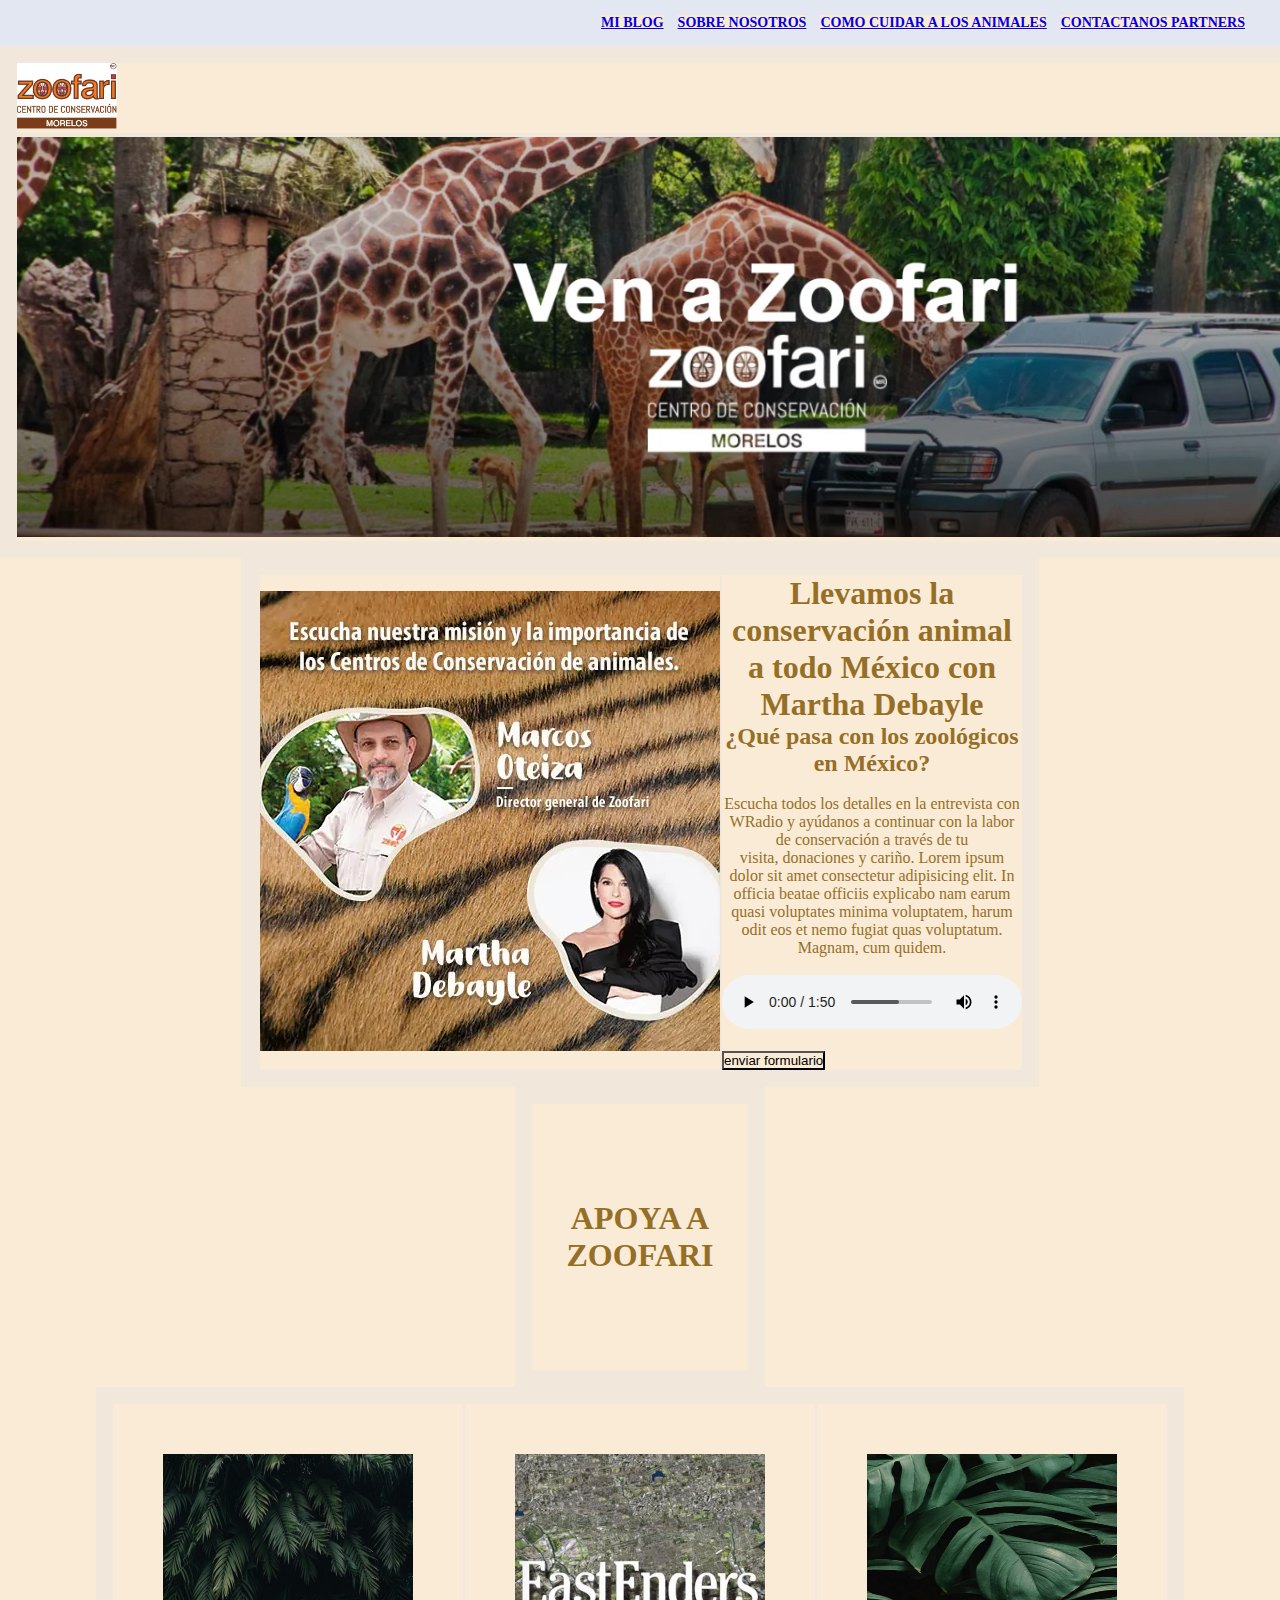
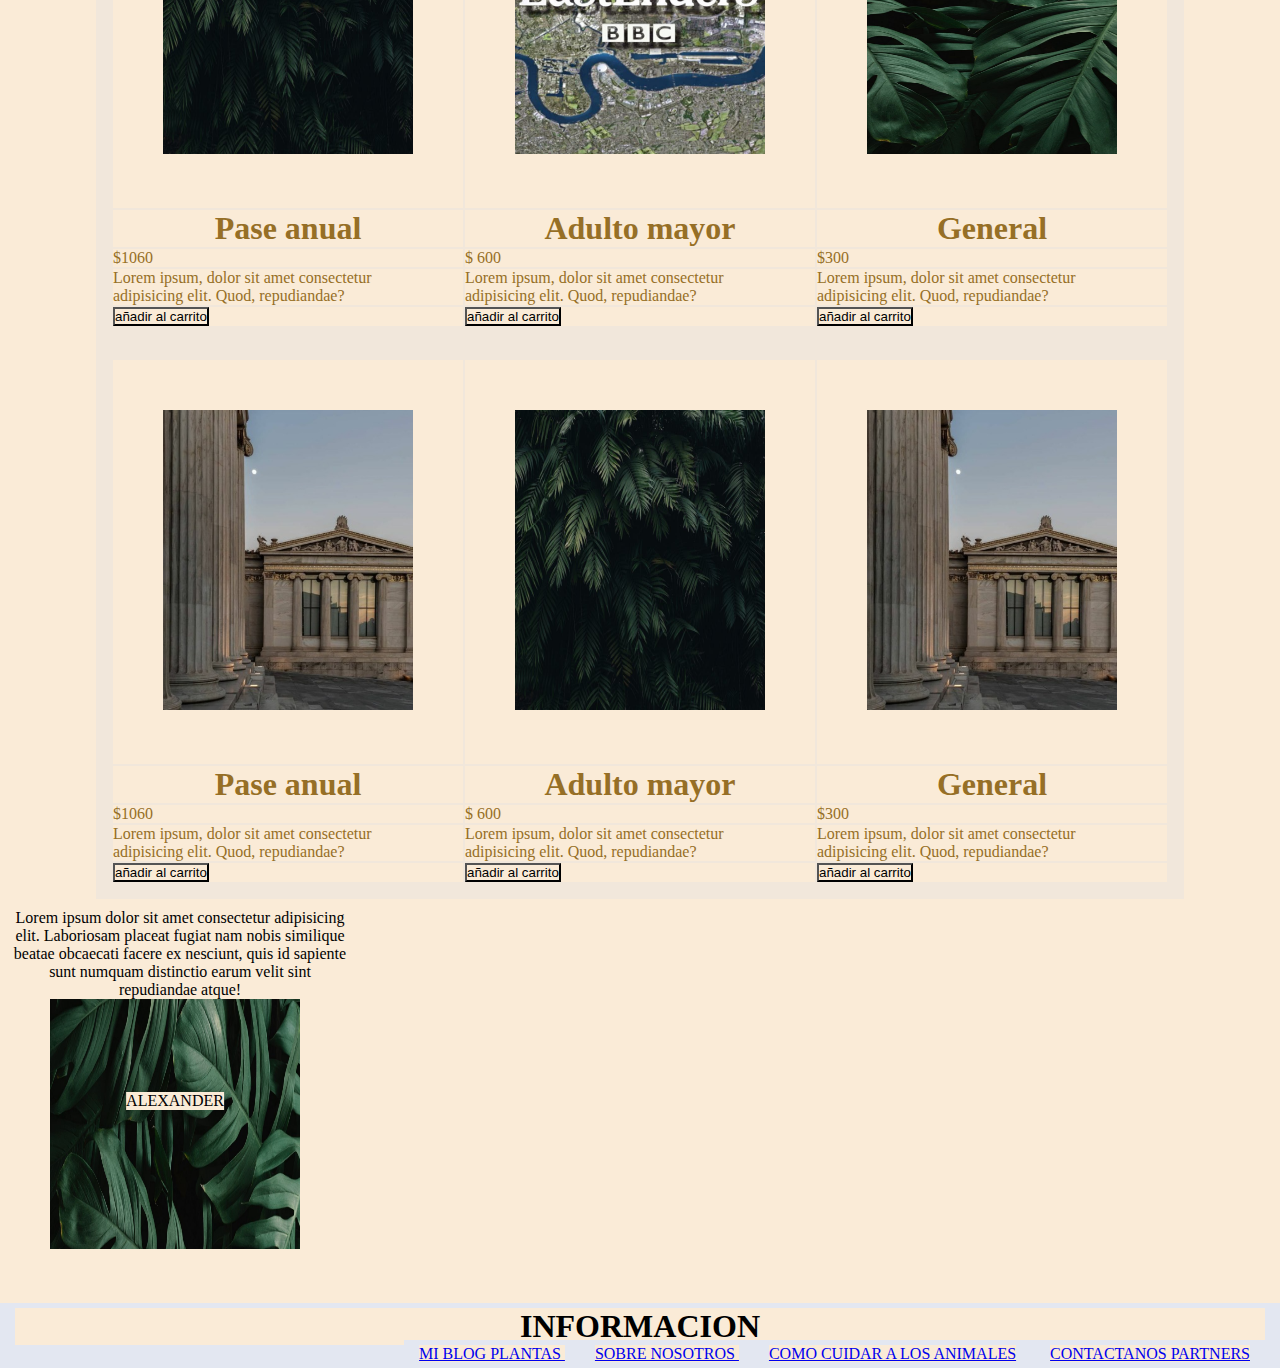
<file: index.html>
<!DOCTYPE html>
<html lang="en">
<head>
   <link rel="icon" href="/media/logo2.ico">
   <meta charset="UTF-8">
   <meta http-equiv="X-UA-Compatible" content="IE=edge">
   <meta name="viewport" content="width=, initial-scale=1.0">
   <link rel="stylesheet" href="centrado.css">
   <title>ZOO</title>
</head>


<body>

    <table>

         <tr class="logo">
            <th>  <img src="zoo4.jpg" alt="" width="100px"> </th>
         </tr>

         <tr> 
            <nav>
                <ul>
                   <li> <a href="FAZT-1.html" target="_blank">MI BLOG</a></li>
                   <li> <a href="formulario.html" target="_blank"> SOBRE NOSOTROS </a> </li>
                   <li> <a href="page2.html" target="_blank"> COMO CUIDAR A LOS ANIMALES</a></li>
                   <li> <a href="page3.html" target="_blank"> CONTACTANOS PARTNERS</a></li>
               </ul>

            </nav>
          </tr>

         <tr>
             <td><img src="zoo3.jpeg" alt="" width="1500px" height="400px"></td>
         </tr>
    </table>


    <table>
       <tr>
          <th>
                  <td class="left">
                     <img src="zoo2.jpg" alt=""> 
                    
                  </td>

                  <td>
                     <h1> Llevamos la conservación animal a todo México con Martha Debayle</h1>
                     <h2>¿Qué pasa con los zoológicos en México?</h2> <br>
                     <p>Escucha todos los detalles en la entrevista con WRadio y ayúdanos a continuar con la labor de conservación a través de tu <br>visita, donaciones y cariño. Lorem ipsum dolor sit amet consectetur adipisicing elit. In officia beatae officiis explicabo nam earum quasi voluptates minima voluptatem, harum odit eos et nemo fugiat quas voluptatum. Magnam, cum quidem.</p> 
                     <br>
                     
                     <audio class="audio" src="Breathing Piano - Purple Clouds [Thematic].mp3" controls=""></audio> <br><br>
                     <input type="submit" value="enviar formulario" placeholder="enviar formulario"> 

                
          </th>
       </tr>
    </table>

    <table>
      <tr>
         <td>
           <h1 class="titulo2">APOYA A ZOOFARI</h1>
         </td>
       </tr>
    </table>

    <div>
      <table>
         <tr>
            <th><img  src="flores.jpg" alt=""></th>
            <th><img src="Eastender.jpg" alt=""></th>
            <th><img src="plant.jpg" alt=""></th>
         </tr>

         <tr>
            <td><h1>Pase anual</h1></td>
            <td> <h1>Adulto mayor</h1></td>
            <td> <h1> General</h1></td>
         </tr>

         <tr>
            <td>$1060</td>
            <td>$ 600</td>
            <td>$300</td>
         </tr>

         <tr>
            <td>Lorem ipsum, dolor sit amet consectetur <br>
               adipisicing elit. Quod, repudiandae?</td>

             <td>Lorem ipsum, dolor sit amet consectetur <br>
                  adipisicing elit. Quod, repudiandae?</td>

             <td>Lorem ipsum, dolor sit amet consectetur <br>
                     adipisicing elit. Quod, repudiandae?</td>  
         </tr>

         <tr>
            <td> <input type="submit" value="añadir al carrito"></td>
            <td> <input type="submit" value="añadir al carrito"></td>
            <td> <input type="submit" value="añadir al carrito"></td>
         </tr>
      </table>
    </div>

    <div class="divst">
      <table>
         <tr class="Dimg">
            <th><img src="still.png" alt=""></th>
            <th><img src="flores.jpg" alt=""></th>
            <th><img src="still.png" alt=""></th>
         </tr>
         
         <tr>
            <td><h1>Pase anual</h1></td>
            <td> <h1>Adulto mayor</h1></td>
            <td> <h1> General</h1></td>
         </tr>

         <tr>
            <td>$1060</td>
            <td>$ 600</td>
            <td>$300</td>
         </tr>

         <tr>
            <td>Lorem ipsum, dolor sit amet consectetur <br>
               adipisicing elit. Quod, repudiandae?</td>

             <td>Lorem ipsum, dolor sit amet consectetur <br>
                  adipisicing elit. Quod, repudiandae?</td>

             <td>Lorem ipsum, dolor sit amet consectetur <br>
                     adipisicing elit. Quod, repudiandae?</td>  
         </tr>

         <tr >
            <td> <input type="submit" value="añadir al carrito"></td>
            <td> <input type="submit" value="añadir al carrito"></td>
            <td> <input type="submit" value="añadir al carrito"></td>
         </tr>

      </table>
    </div>

    <div class="contenedor">
      <img src="flores2.jpg" />
      <div class="texto-encima">Lorem ipsum dolor sit amet consectetur adipisicing elit. Laboriosam placeat fugiat nam nobis similique beatae obcaecati facere ex nesciunt, quis id sapiente sunt numquam distinctio earum velit sint repudiandae atque!</div>
      <div class="centrado">ALEXANDER</div>
    </div>

    <footer>
      <ul> 
      
          <h1> INFORMACION  </h1>
      
          <li> <a href="FAZT-1.html" target="_blank"> MI BLOG PLANTAS </a>  </li>
          <li> <a href="formulario.html" target="_blank"> SOBRE NOSOTROS </a>  </li>
          <li> <a href="page2.html" target="_blank"> COMO CUIDAR A LOS ANIMALES</a>  </li>
          <li> <a href="page3.html" target="_blank"> CONTACTANOS PARTNERS</a> </li>
      
      </ul>
          </footer>

</body>
</html>
</file>
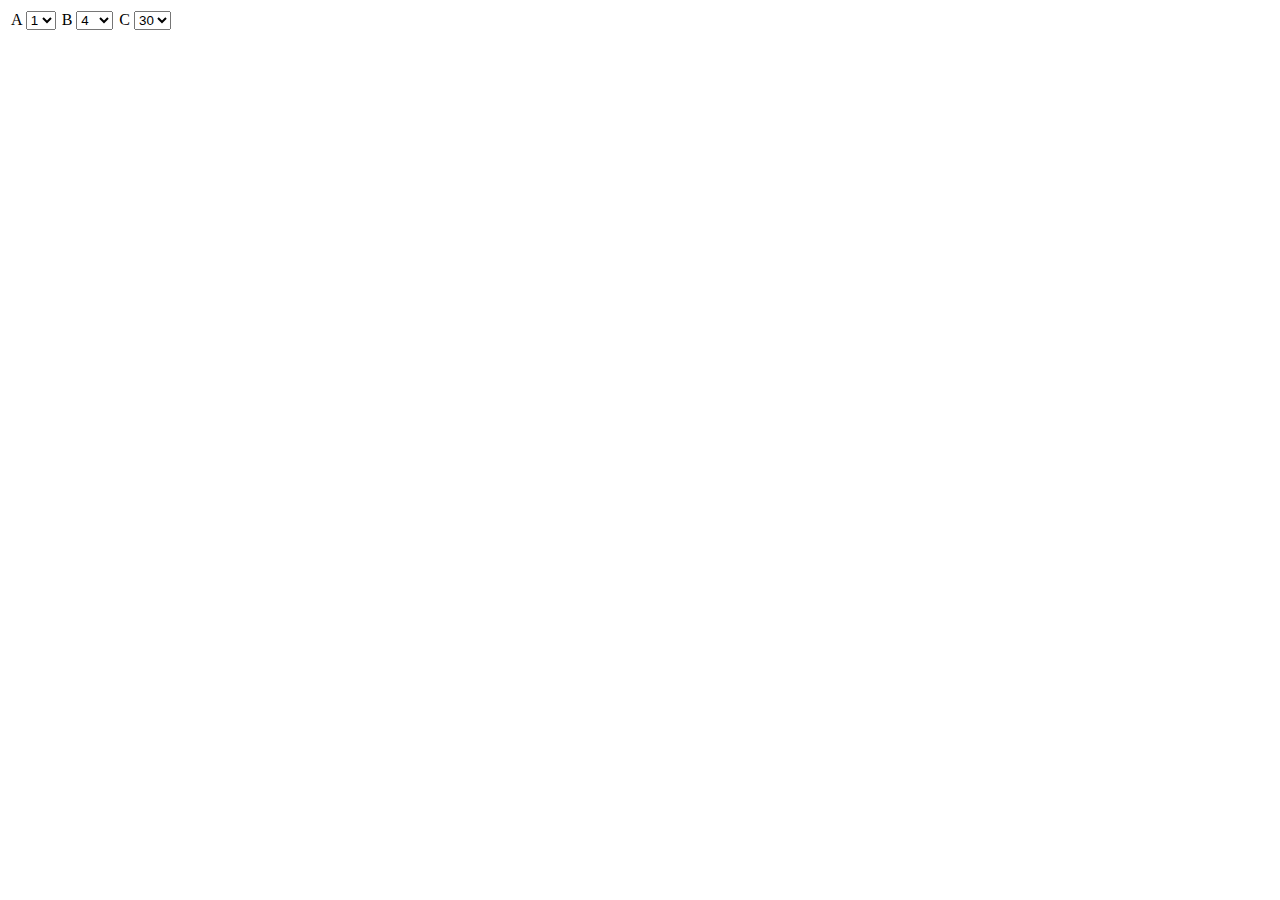
<file: code2.html>
<!DOCTYPE html>
<html lang="en">
<head>
    <meta charset="UTF-8">
    <link rel="icon" href="flores.jpg">
    <meta http-equiv="X-UA-Compatible" content="IE=edge">
    <meta name="viewport" content="width=device-width, initial-scale=1.0">
    <title>Document</title>
</head>

<style>
     tr,td{
        display: inline;
     }
</style>

<body>


    <table>
        <tr>
            <td>
                <label for="">A</label>
             <select name="carrera" id="">carreras
             <option value="DIV">1</option>
             <option value="SOC">2</option>
             <option value="DIV">3</option>
             <option value="SOC">4</option>
             <option value="DIV">5</option>
             <option value="SOC">6</option>
             <option value="DIV">7</option>
             <option value="SOC">8</option>
             <option value="SOC">9</option>
            </select>
         </td>

         <tr>
            <td>
                <label for="">B</label>
             <select name="carrera" id="">carreras
             <option value="DIV">4</option>
             <option value="SOC">2</option>
             <option value="DIV">3</option>
             <option value="SOC">4</option>
             <option value="DIV">5</option>
             <option value="SOC">6</option>
             <option value="DIV">7</option>
             <option value="SOC">8</option>
             <option value="SOC">20</option>
            </select>
         </td>

         <tr>
            <td>
                <label for="">C</label>
             <select name="carrera" id="">carreras
             <option value="DIV">30</option>
             <option value="SOC">2</option>
             <option value="DIV">3</option>
             <option value="SOC">4</option>
             <option value="DIV">5</option>
             <option value="SOC">6</option>
             <option value="DIV">7</option>
             <option value="SOC">8</option>
             <option value="SOC">50</option>
            </select>
         </td>
    </table>
    
</body>
</html>
</file>
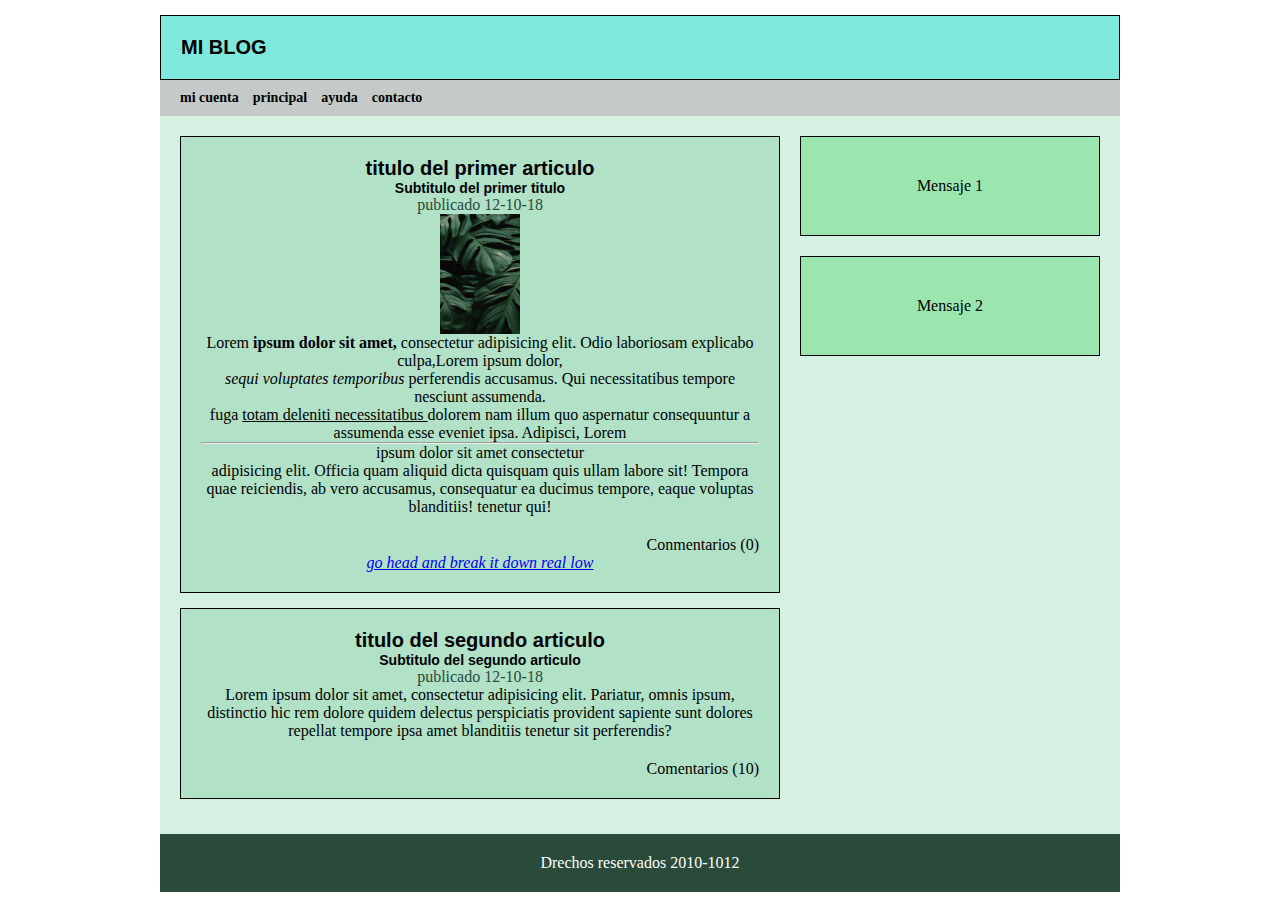
<file: FAZT-1.html>
<!DOCTYPE html>
<html lang="es">
    <head> <title>First web page</title>
        <meta name="author" content="alexander" />
        <meta name="description" content="Esta en mi primer pagina web"/>
        <meta name="keywords" content="mi primer pagina web, mi first web page">
        <link rel="icon" href="/media/logo2.ico">
        <meta charset="utf-8"/>
        <link rel="stylesheet" href="FAZT-1.css">
    </head>

    <body>
        <div class="agrupar">
            
         <hgroup>
            <header class="cabecera"> 
                <h1>MI BLOG</h1>
            </header>
         </hgroup>
        
         <nav class="menu">
            <ul>
                  <li>mi cuenta</li>
                  <li>principal</li>
                  <li>ayuda</li>
                  <li>contacto</li>
            </ul>
         </nav>
       
         <section class="seccion">
            <article> 
               <hgroup>
                 <h1> titulo del primer articulo</h1>
                 <h2> Subtitulo del primer titulo </h2>
               </hgroup>
                    <time datetime="12-10-18"> publicado 12-10-18</time>
                       <a href="https://youtube.com" target="_blank">
                        <img src="plant.jpg" height="200" >
                       </a>
                    <p>Lorem <b> ipsum dolor sit amet,</b>  consectetur adipisicing elit. Odio laboriosam explicabo culpa,Lorem ipsum dolor,<br>
                          <i> sequi voluptates temporibus </i>  perferendis accusamus. Qui necessitatibus tempore nesciunt assumenda. <br>
                         fuga <u> totam deleniti necessitatibus </u>   dolorem nam illum quo aspernatur consequuntur a assumenda esse eveniet ipsa. Adipisci,
                         Lorem <hr>ipsum dolor sit amet consectetur <br/> adipisicing elit. Officia quam aliquid dicta quisquam quis ullam labore sit! Tempora quae reiciendis,
                          ab vero accusamus, consequatur ea ducimus tempore, eaque voluptas blanditiis! tenetur qui!</p>
                    
                    <footer>
                    <p>Conmentarios (0)</p>
               </footer>
               <address>
                    <a href="https:google.com" target="_blank">go head and break it down real low</a>
               </address>
            </article> 

            <article>
                <hgroup>
                    <h1>titulo del segundo articulo</h1>
                    <h2>Subtitulo del segundo articulo </h2>
                </hgroup>
                    <time datetime="12-10-18"> publicado 12-10-18</time>
                    <p>Lorem ipsum dolor sit amet, consectetur adipisicing elit. Pariatur, omnis ipsum, distinctio hic rem dolore quidem delectus perspiciatis provident sapiente sunt dolores repellat tempore ipsa amet blanditiis tenetur sit perferendis?</p>
                <footer>
                    Comentarios (10)
                </footer>
            </article>
         </section>

         <aside class="columna">
            <blockquote cite="https://facebook.com">
               Mensaje 1
            </blockquote>

            <blockquote>
              Mensaje 2
            </blockquote>
         </aside>

         <footer class="pie">
            Drechos reservados 2010-1012
         </footer>

        </div>
          
    </body>
</html>
</file>
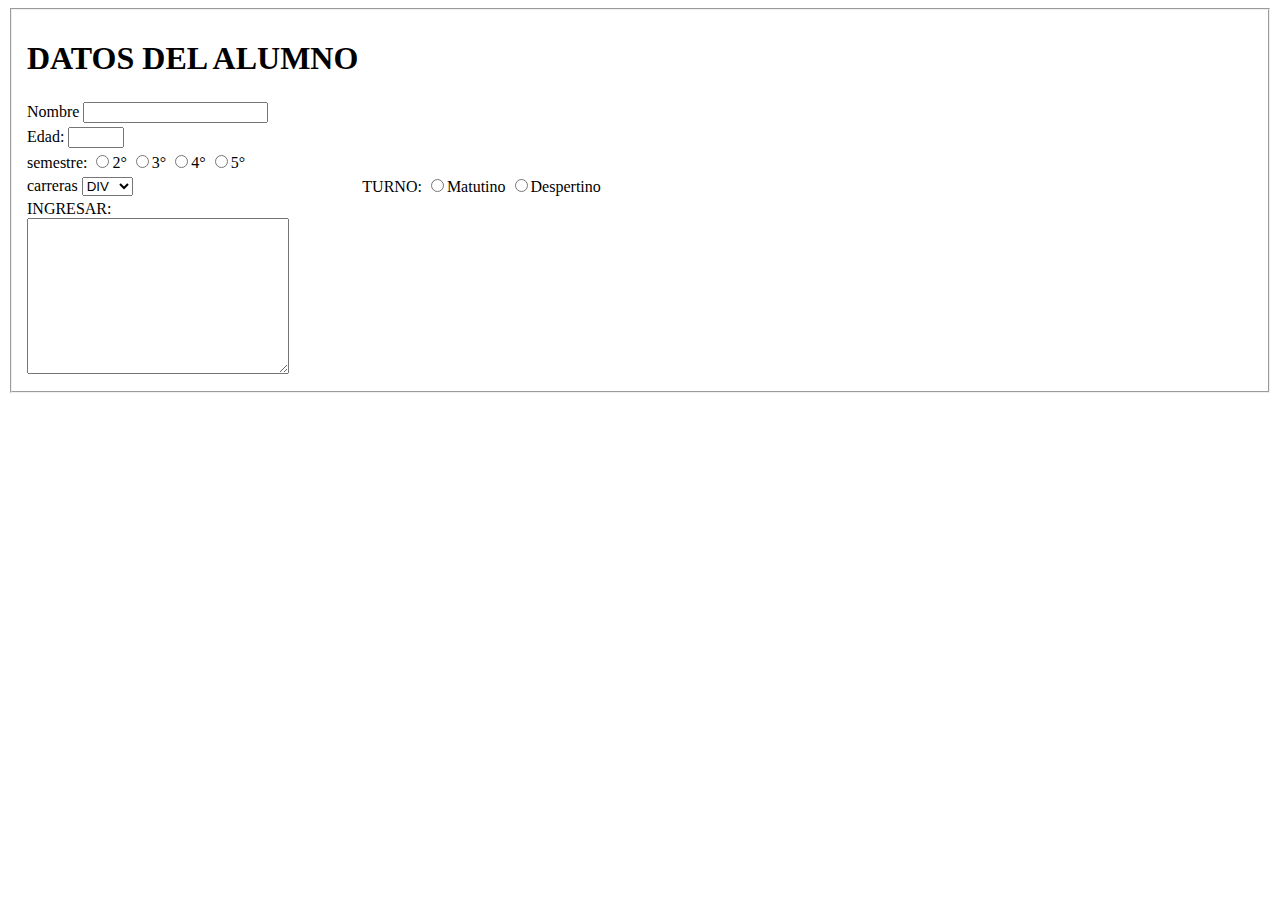
<file: formulario.html>
<!DOCTYPE html>
<html lang="en">
<head>
    <meta charset="UTF-8">
    <link rel="icon" href="/media/flores.jpg">
    <meta http-equiv="X-UA-Compatible" content="IE=edge">
    <meta name="viewport" content="width=device-width, initial-scale=1.0">
    <title>ALEXANDER</title>
</head>
<body>

    <fieldset>
    
    <table>
        <tr>
            <th><h1>DATOS DEL ALUMNO</h1></th>
        </tr>

        <TR>
           <td><label for="">Nombre</label>
             <input type="text">
        </td>

        <tr>
            <td>
            <label for="">Edad:</label>
            <input type="number" min="1" max="10">
            </td>
        </tr>

        <tr>
            <td>
                <label for="">semestre:</label>
                <input type="radio">2°
                <input type="radio">3°
                <input type="radio">4°
                <input type="radio">5°
                
            </td>
        </tr>
        
        <tr>
            <td>
                <label for="">carreras</label>
             <select name="carrera" id="">carreras
             <option value="DIV">DIV</option>
             <option value="SOC">SOC</option>
            </select>
         </td>

            <td>
                <label for="">TURNO:</label>
                <input type="radio">Matutino
                <input type="radio">Despertino
            </td>

        </tr>

        <TR>
            <td>
                <label for="">INGRESAR:</label> <br>
                <textarea name="" id="" cols="30" rows="10"></textarea>
            </td>
        </TR>


       



        </TR>
    </table>

</fieldset>

</body>
</html>
</file>
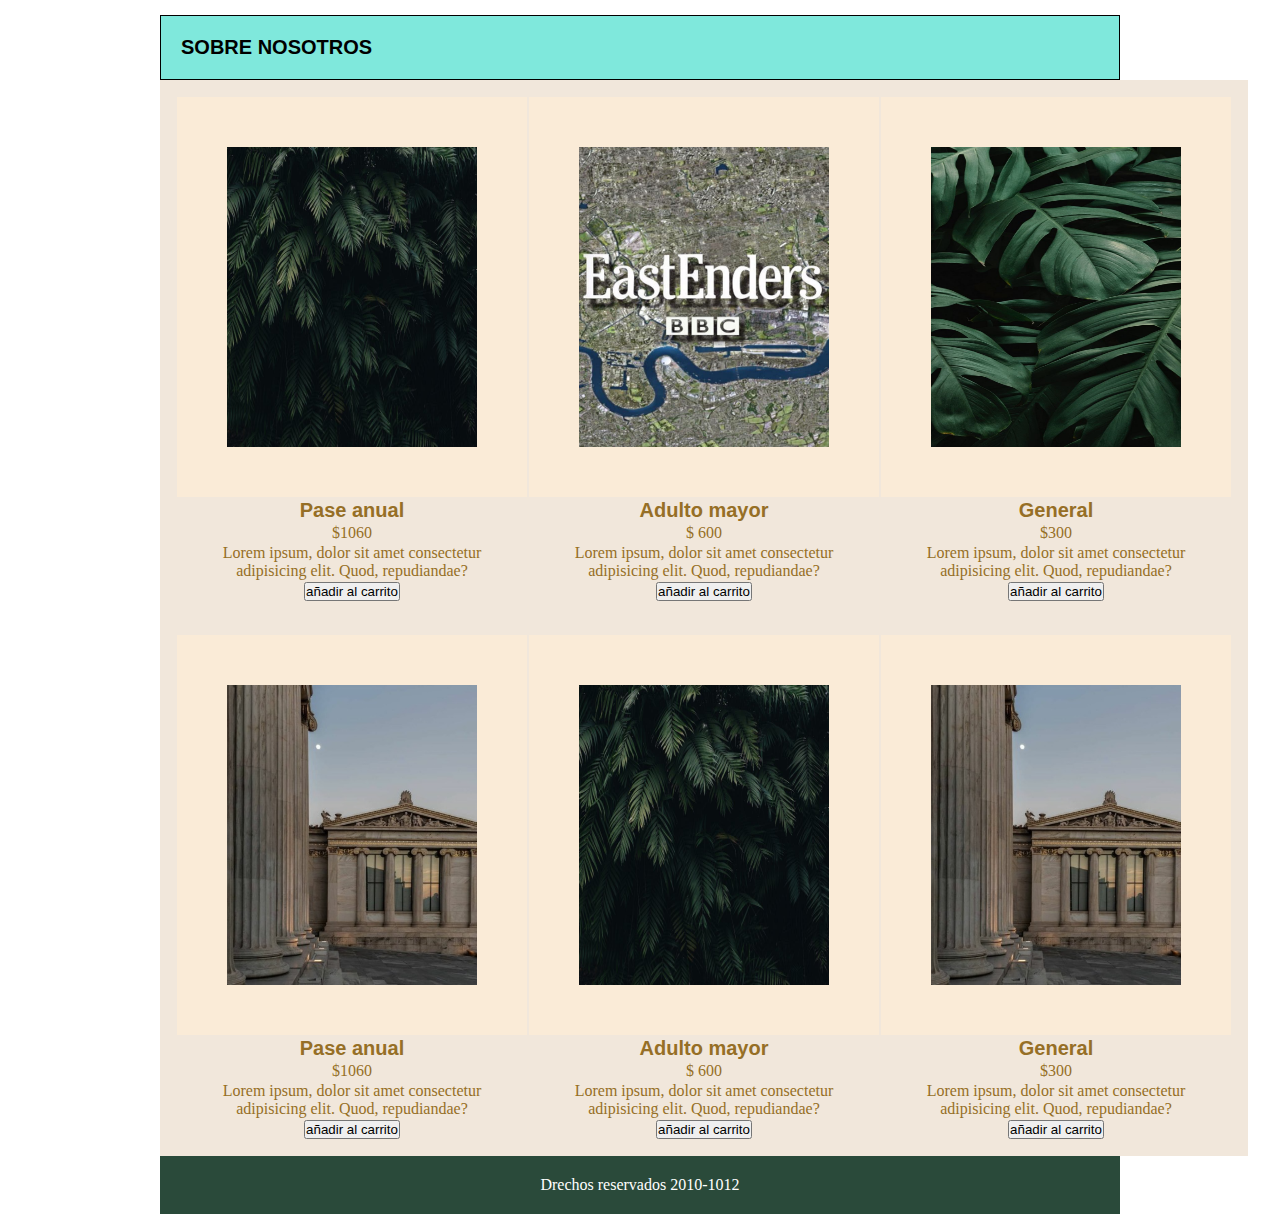
<file: page2.html>
<!DOCTYPE html>
<html lang="es">
    <head> <title>First web page</title>
        <meta name="author" content="alexander" />
        <meta name="description" content="Esta en mi primer pagina web"/>
        <meta name="keywords" content="mi primer pagina web, mi first web page">
        <link rel="icon" href="logo2.ico">
        <meta charset="utf-8"/>
        <link rel="stylesheet" href="FAZT-1.css">
    </head>


    <style>
        
header,section, footer, aside, nav,article,hgroup {

display: block;
}

.left {
margin: left;
text-align: center;
}

.logo {
margin: left;
text-align: left;

}
nav ,ul, li{
background: #e3e7f1 ;
padding:  5px 15px;
text-align: right;

}

nav li {
list-style: none;
padding: 5px;
font: bold 14px verdadana;
display: inline-block;
}

h1 ,h2,p{
text-align: center;

}

audio {
text-align: center;
}

.titulo2 ,table{
color: rgb(150, 111, 38);
margin: auto;

}

.disvst ,div img  {
width: 250px;
height: 300px;
padding: 50px;
background-color: antiquewhite;
}

.Dimg, table{
width: 250px;
height: 300px;
padding: 15px;
background-color: rgb(241, 231, 219);
}

.unic  {
width: 1500px;
height: 1000px;
}

.down{
width: 1500px;
height: 1000px;
}




.contenedor {
position: relative;
display: inline-block;
text-align: center;
}

.texto-encima{
position: absolute;
text-align: center;
top: 10px;
left: 10px;
}
.centrado{
position: absolute;
top: 50%;
left: 50%;
transform: translate(-50%, -50%);
}
    </style>

    <body>
        <div class="agrupar">
            
         <hgroup>
            <header class="cabecera"> 
                <h1> SOBRE NOSOTROS </h1>
            </header>
         </hgroup>

         <div>
            <table>
               <tr>
                  <th><img  src="flores.jpg" alt=""></th>
                  <th><img src="Eastender.jpg" alt=""></th>
                  <th><img src="plant.jpg" alt=""></th>
               </tr>
      
               <tr>
                  <td><h1>Pase anual</h1></td>
                  <td> <h1>Adulto mayor</h1></td>
                  <td> <h1> General</h1></td>
               </tr>
      
               <tr>
                  <td>$1060</td>
                  <td>$ 600</td>
                  <td>$300</td>
               </tr>
      
               <tr>
                  <td>Lorem ipsum, dolor sit amet consectetur <br>
                     adipisicing elit. Quod, repudiandae?</td>
      
                   <td>Lorem ipsum, dolor sit amet consectetur <br>
                        adipisicing elit. Quod, repudiandae?</td>
      
                   <td>Lorem ipsum, dolor sit amet consectetur <br>
                           adipisicing elit. Quod, repudiandae?</td>  
               </tr>
      
               <tr>
                  <td> <input type="submit" value="añadir al carrito"></td>
                  <td> <input type="submit" value="añadir al carrito"></td>
                  <td> <input type="submit" value="añadir al carrito"></td>
               </tr>
            </table>
          </div>
      
          <div class="divst">
            <table>
               <tr class="Dimg">
                  <th><img src="still.png" alt=""></th>
                  <th><img src="flores.jpg" alt=""></th>
                  <th><img src="still.png" alt=""></th>
               </tr>
               
               <tr>
                  <td><h1>Pase anual</h1></td>
                  <td> <h1>Adulto mayor</h1></td>
                  <td> <h1> General</h1></td>
               </tr>
      
               <tr>
                  <td>$1060</td>
                  <td>$ 600</td>
                  <td>$300</td>
               </tr>
      
               <tr>
                  <td>Lorem ipsum, dolor sit amet consectetur <br>
                     adipisicing elit. Quod, repudiandae?</td>
      
                   <td>Lorem ipsum, dolor sit amet consectetur <br>
                        adipisicing elit. Quod, repudiandae?</td>
      
                   <td>Lorem ipsum, dolor sit amet consectetur <br>
                           adipisicing elit. Quod, repudiandae?</td>  
               </tr>
      
               <tr>
                  <td> <input type="submit" value="añadir al carrito"></td>
                  <td> <input type="submit" value="añadir al carrito"></td>
                  <td> <input type="submit" value="añadir al carrito"></td>
               </tr>
      
            </table>
          </div>
        
        






         <footer class="pie">
            Drechos reservados 2010-1012
         </footer>

        </div>
          
    </body>
</html>
</file>
<file: centrado.css>
* {
    margin: 0;
    padding: 0;
    background-color: antiquewhite;
    
}

header,section, footer, aside, nav,article,hgroup {

    display: block;
}

.left {
    margin: left;
    text-align: center;
}

.logo {
    margin: left;
    text-align: left;

}
 nav ,ul, li{
    background: #e3e7f1 ;
    padding:  5px 15px;
    text-align: right;

}

nav li {
    list-style: none;
    padding: 5px;
    font: bold 14px verdadana;
    display: inline-block;
}

h1 ,h2,p{
    text-align: center;
    
}

audio {
    text-align: center;
}

.titulo2 ,table{
    color: rgb(150, 111, 38);
    margin: auto;

}

.disvst ,div img  {
    width: 250px;
    height: 300px;
    padding: 50px;
    background-color: antiquewhite;
}

.Dimg, table{
    width: 250px;
    height: 300px;
    padding: 15px;
    background-color: rgb(241, 231, 219);
}
 
.unic  {
    width: 1500px;
    height: 1000px;
}

.down{
    width: 1500px;
    height: 1000px;
}




.contenedor {
    position: relative;
    display: inline-block;
    text-align: center;
}

.texto-encima{
    position: absolute;
    text-align: center;
    top: 10px;
    left: 10px;
}
.centrado{
    position: absolute;
    top: 50%;
    left: 50%;
    transform: translate(-50%, -50%);
}

footer ul li a{
    text-align: center;
}

footer ul  li{
    display: inline;
   

}
</file>
<file: FAZT-1.css>
* {
    margin: 0;
    padding: 0;
    
}

h1 {
    font-size: 20px;
    font-family: sans-serif;
    font-weight: bold;
}

h2 {
    font: bold 14px sans-serif;
}

header,section, footer, aside, nav,article,hgroup {

    display: block;
}

body {
    text-align: center;
}

.agrupar {
    background-color:#D5F1E2;
    width: 960px;
    margin: 15px auto;
}

.cabecera {
    background-color: #7FE8DC;
    border: 1px solid black;
    padding: 20px;
    
}

.cabecera h1{
    text-align: left;
}

.menu {
    background-color: #C4CAC7;
    padding: 5px 15px;
    text-align: left;
}

.menu li {
    list-style: none;
    padding: 5px;
    font: bold 14px verdana;
    display: inline-block;
}

.seccion {
    margin: 20px;
    width: 600px;
   
    float: left;
}

article {
    background-color: #b1e1c6;
    border: 1px solid black;
    padding: 20px;
    margin-bottom: 15px;
}
time {
    color: #2a4a3a;
}

article footer {
    text-align: right;
    margin-top: 20px;
}

.columna {
    width: 300px;
    float: left;
    margin: 20px 0px;
}

.columna blockquote {
    border:1px solid black;
    padding: 40px;
    background-color: #9be6af;
    margin-bottom: 20px;
    
}

.pie {
    clear: both;
    padding: 20px;
    background-color: #2a4a3a;
    color: white
}

img {
    width: 80px;
    height: 120px;
    display: block;
    margin:auto;
}
</file>
